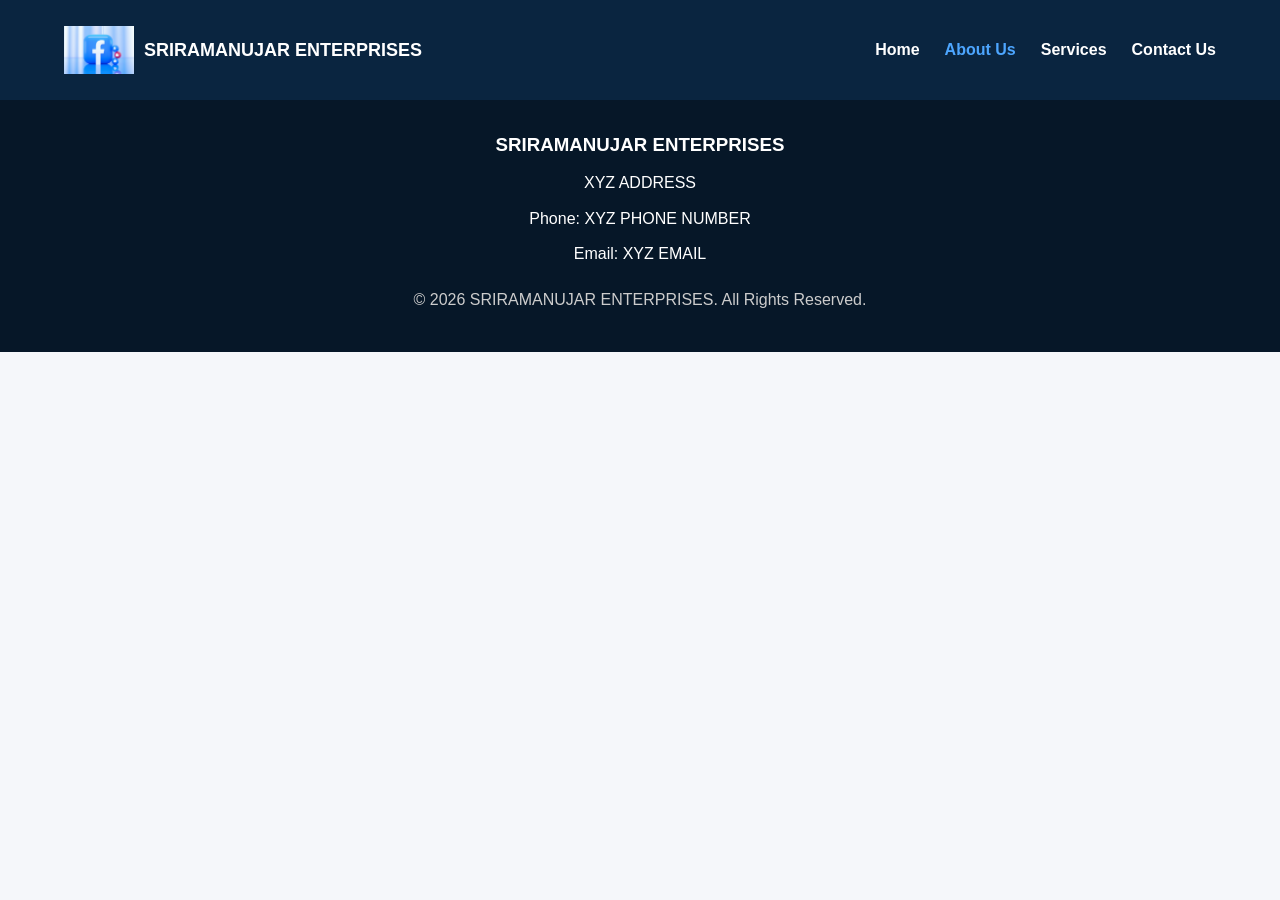
<file: about.html>
<!DOCTYPE html>
<html lang="en">
<head>
  <meta charset="UTF-8">
  <meta name="viewport" content="width=device-width, initial-scale=1.0">
  <title>Document</title>

  <link rel="stylesheet" href="style.css">
</head>
<body>

  <!-- Header -->
    <header>
        <div class="container">
            <div class="logo">
                <img src="images/logo.png" alt="Company Logo">
                <h2>SRIRAMANUJAR ENTERPRISES</h2>
            </div>

            <nav>
                <ul>
                    <li><a href="index.html" >Home</a></li>
                    <li><a href="about.html" class="active">About Us</a></li>
                    <li><a href="services.html">Services</a></li>
                    <li><a href="contact.html">Contact Us</a></li>
                </ul>
            </nav>
        </div>
    </header>

    
    <!-- Footer -->
    <footer>
        <div class="container">
            <h3>SRIRAMANUJAR ENTERPRISES</h3>

            <p>XYZ ADDRESS</p>
            <p>Phone: XYZ PHONE NUMBER</p>
            <p>Email: XYZ EMAIL</p>

            <p class="copyright">
                © 2026 SRIRAMANUJAR ENTERPRISES. All Rights Reserved.
            </p>
        </div>
    </footer>

  
</body>
</html>
</file>
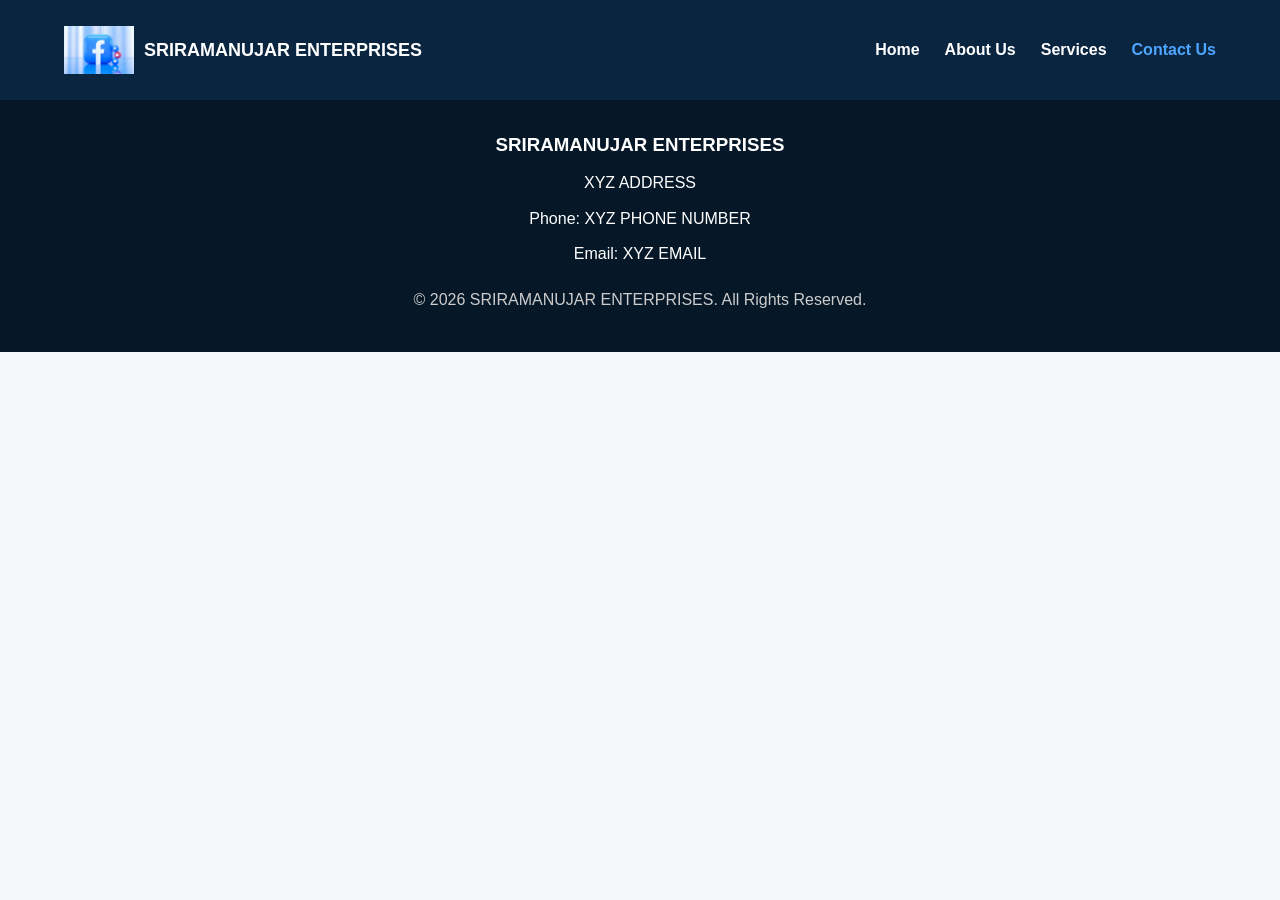
<file: contact.html>
<!DOCTYPE html>
<html lang="en">
<head>
  <meta charset="UTF-8">
  <meta name="viewport" content="width=device-width, initial-scale=1.0">
  <title>Document</title>

  <link rel="stylesheet" href="style.css">
</head>
<body>

  <!-- Header -->
    <header>
        <div class="container">
            <div class="logo">
                <img src="images/logo.png" alt="Company Logo">
                <h2>SRIRAMANUJAR ENTERPRISES</h2>
            </div>

            <nav>
                <ul>
                    <li><a href="index.html" >Home</a></li>
                    <li><a href="about.html">About Us</a></li>
                    <li><a href="services.html">Services</a></li>
                    <li><a href="contact.html" class="active">Contact Us</a></li>
                </ul>
            </nav>
        </div>
    </header>

    
    <!-- Footer -->
    <footer>
        <div class="container">
            <h3>SRIRAMANUJAR ENTERPRISES</h3>

            <p>XYZ ADDRESS</p>
            <p>Phone: XYZ PHONE NUMBER</p>
            <p>Email: XYZ EMAIL</p>

            <p class="copyright">
                © 2026 SRIRAMANUJAR ENTERPRISES. All Rights Reserved.
            </p>
        </div>
    </footer>

  
</body>
</html>
</file>
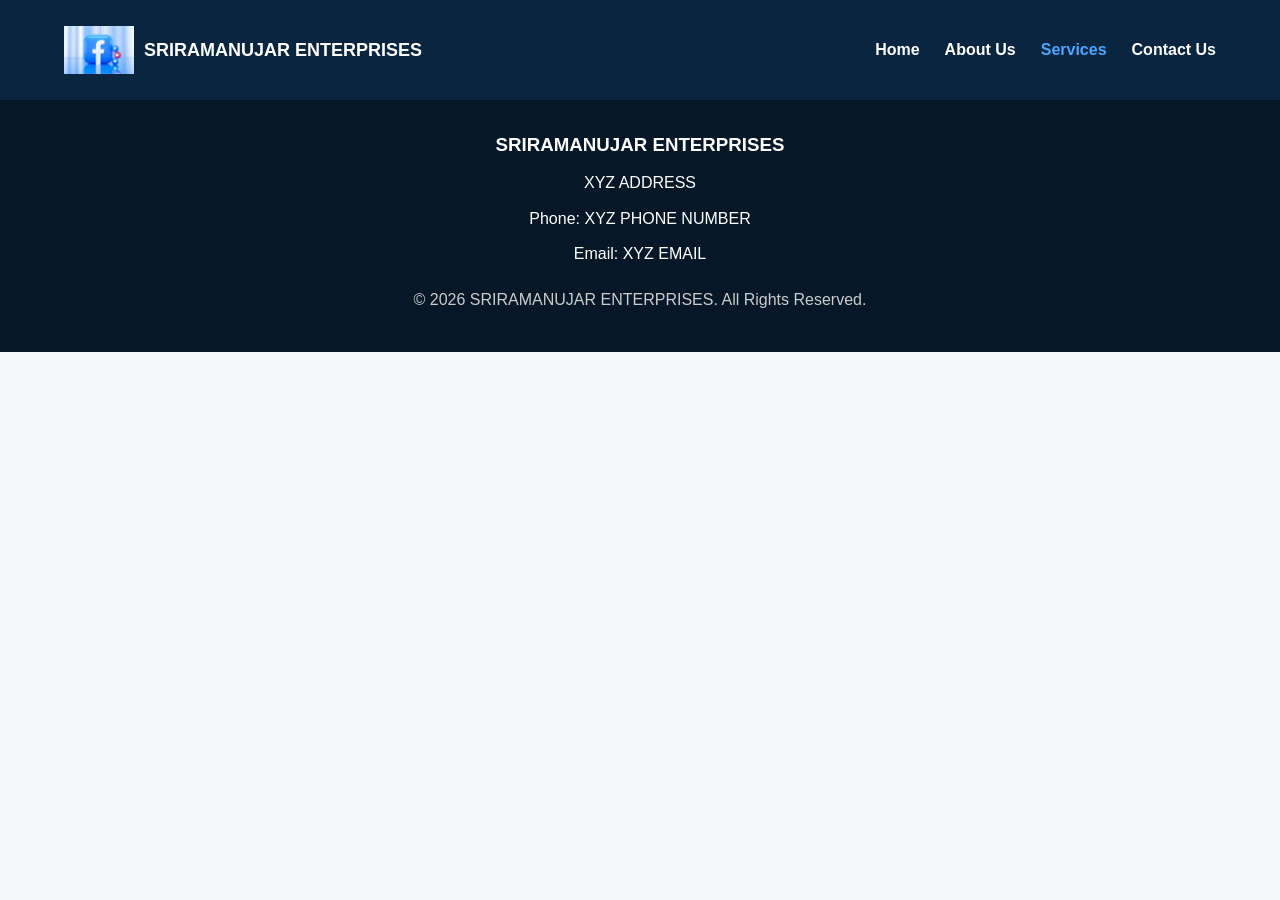
<file: services.html>
<!DOCTYPE html>
<html lang="en">
<head>
  <meta charset="UTF-8">
  <meta name="viewport" content="width=device-width, initial-scale=1.0">
  <title>Document</title>

  <link rel="stylesheet" href="style.css">
</head>
<body>

  <!-- Header -->
    <header>
        <div class="container">
            <div class="logo">
                <img src="images/logo.png" alt="Company Logo">
                <h2>SRIRAMANUJAR ENTERPRISES</h2>
            </div>

            <nav>
                <ul>
                    <li><a href="index.html" >Home</a></li>
                    <li><a href="about.html">About Us</a></li>
                    <li><a href="services.html" class="active">Services</a></li>
                    <li><a href="contact.html">Contact Us</a></li>
                </ul>
            </nav>
        </div>
    </header>

    
    <!-- Footer -->
    <footer>
        <div class="container">
            <h3>SRIRAMANUJAR ENTERPRISES</h3>

            <p>XYZ ADDRESS</p>
            <p>Phone: XYZ PHONE NUMBER</p>
            <p>Email: XYZ EMAIL</p>

            <p class="copyright">
                © 2026 SRIRAMANUJAR ENTERPRISES. All Rights Reserved.
            </p>
        </div>
    </footer>

  
</body>
</html>
</file>
<file: style.css>
html{
    scroll-behavior:smooth;
}

*{
    margin:0;
    padding:0;
    box-sizing:border-box;
    font-family:Arial, Helvetica, sans-serif;
}

body{
    background:#f5f7fa;
    color:#333;
    line-height:1.6;
}

.container{
    width:90%;
    max-width:1200px;
    margin:auto;
}

header{
    background:#0a2540;
    padding:15px 0;
    position:sticky;
    top:0;
    z-index:1000;
}

header .container{
    display:flex;
    justify-content:space-between;
    align-items:center;
}

.logo{
    display:flex;
    align-items:center;
    gap:10px;
}

.logo img{
    width:70px;
    height:70px;
    object-fit:contain;
}

.logo h2{
    color:white;
    font-size:18px;
}

nav ul{
    display:flex;
    list-style:none;
    gap:25px;
}

nav a{
    text-decoration:none;
    color:white;
    font-weight:bold;
}

nav a:hover,
.active{
    color:#4da6ff;
}

.hero{
    background:linear-gradient(
        rgba(10,37,64,0.85),
        rgba(10,37,64,0.85)
    ),
    url('images/hero.jpg');

    background-size:cover;
    background-position:center;

    min-height:80vh;

    display:flex;
    justify-content:center;
    align-items:center;

    text-align:center;
    color:white;
    padding:20px;
}

.hero h1{
    font-size:3rem;
    margin-bottom:20px;
}

.hero p{
    max-width:700px;
    margin:auto;
    margin-bottom:30px;
    font-size:1.1rem;
}

.btn{
    display:inline-block;
    padding:12px 25px;
    margin:10px;
    background:#0077cc;
    color:white;
    text-decoration:none;
    border-radius:6px;
    transition:0.3s;
}

.btn:hover{
    background:#005fa3;
}

.secondary{
    background:white;
    color:#0a2540;
}

.section{
    padding:80px 0;
}

.section h2{
    text-align:center;
    margin-bottom:30px;
    color:#0a2540;
}

.section p{
    text-align:center;
}

.light{
    background:white;
}

.cards{
    display:grid;
    grid-template-columns:repeat(auto-fit,minmax(250px,1fr));
    gap:25px;
    margin-top:40px;
}

.card{
    background:white;
    padding:25px;
    border-radius:10px;
    box-shadow:0 4px 12px rgba(0,0,0,0.08);
    text-align:center;
    transition:0.3s;
}

.card:hover{
    transform:translateY(-5px);
}

.card h3{
    color:#0a2540;
    margin-bottom:15px;
}

.cta{
    background:#0a2540;
    color:white;
    text-align:center;
    padding:80px 20px;
}

.cta h2{
    margin-bottom:20px;
}

.cta p{
    margin-bottom:25px;
}

footer{
    background:#061728;
    color:white;
    text-align:center;
    padding:30px 20px;
}

footer p{
    margin:10px 0;
}

.copyright{
    margin-top:20px;
    color:#cccccc;
}

@media(max-width:768px){

    header .container{
        flex-direction:column;
        gap:15px;
    }

    nav ul{
        flex-direction:column;
        text-align:center;
        gap:10px;
    }

    .hero h1{
        font-size:2rem;
    }
}
</file>
